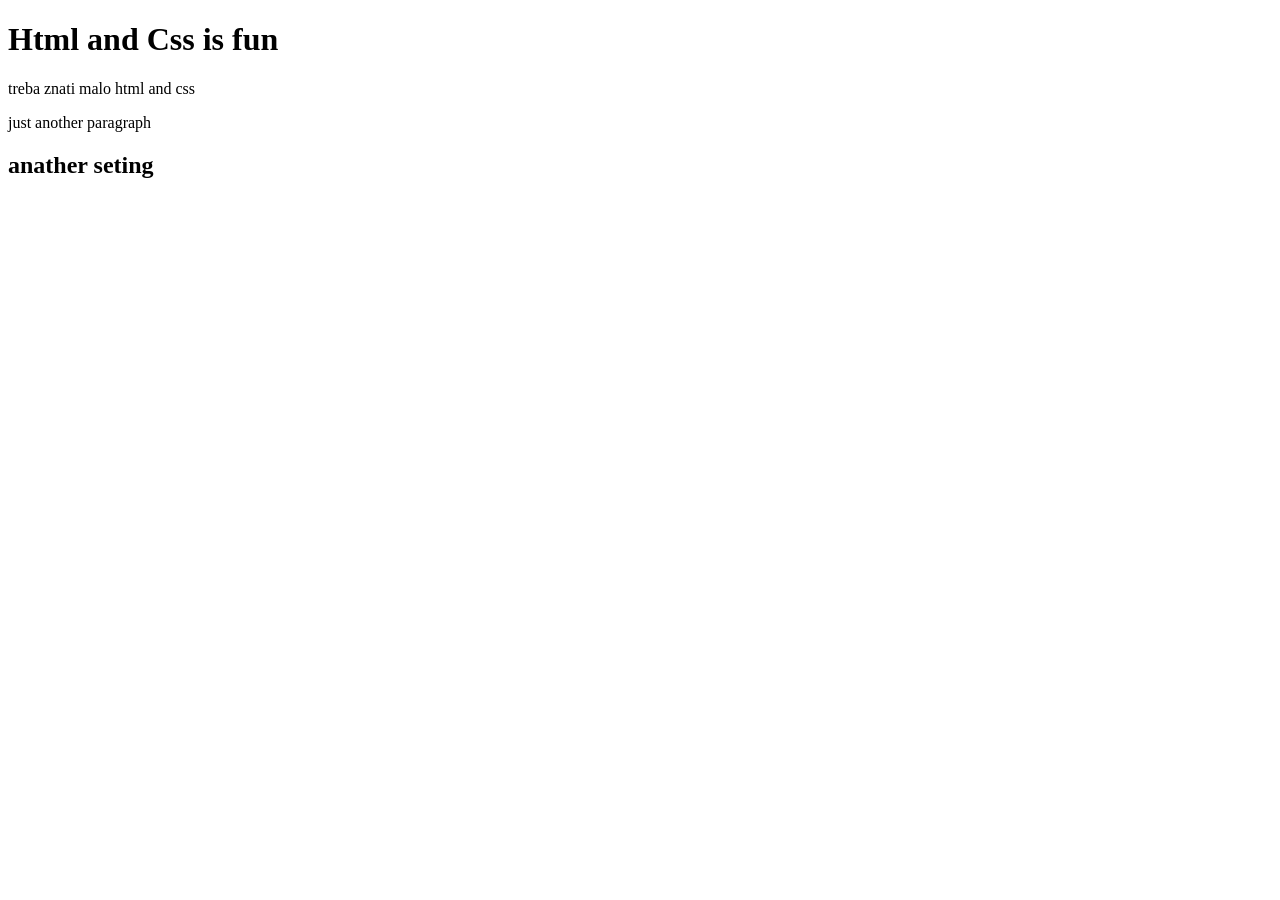
<file: index.html>
<!DOCTYPE html>
<html lang="en">
  <head>
    <meta charset="UTF-8" />
    <meta http-equiv="X-UA-Compatible" content="IE=edge" />
    <meta name="viewport" content="width=device-width, initial-scale=1.0" />
    <title>learning html and css</title>
  </head>
  <body>
    <h1>Html and Css is fun</h1>
    <p>treba znati malo html and css</p>
    <p>just another paragraph</p>
    <h2>anather seting</h2>
  </body>
</html>
</file>
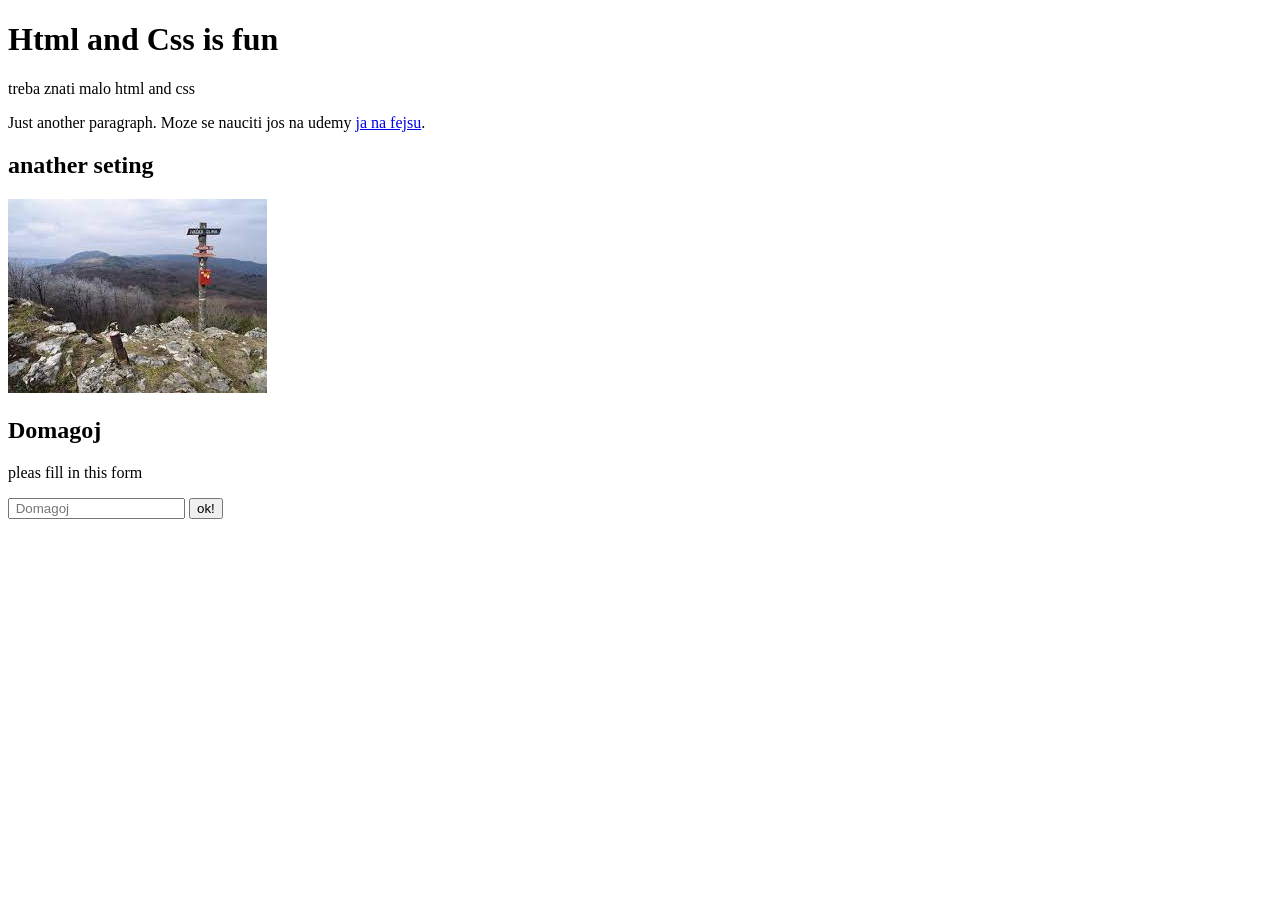
<file: 065 Attributes, Classes and IDs.html>
<!DOCTYPE html>
<html lang="en">
  <head>
    <meta charset="UTF-8" />
    <meta http-equiv="X-UA-Compatible" content="IE=edge" />
    <meta name="viewport" content="width=device-width, initial-scale=1.0" />
    <title>learning html and css</title>
  </head>
  <body>
    <h1>Html and Css is fun</h1>
    <p class="first">treba znati malo html and css</p>
    <p class="second">
      Just another paragraph. Moze se nauciti jos na udemy
      <a href="https://web.facebook.com/marka78">ja na fejsu</a>.
    </p>
    <h2>anather seting</h2>
    <img
      id="course-image"
      src="[data-uri]"
    />

    <div id="domagoj">
      <h2>Domagoj</h2>
      <p>pleas fill in this form</p>

      <input type="text" placeholder=" Domagoj" />
      <button>ok!</button>
    </div>
  </body>
</html>
</file>
